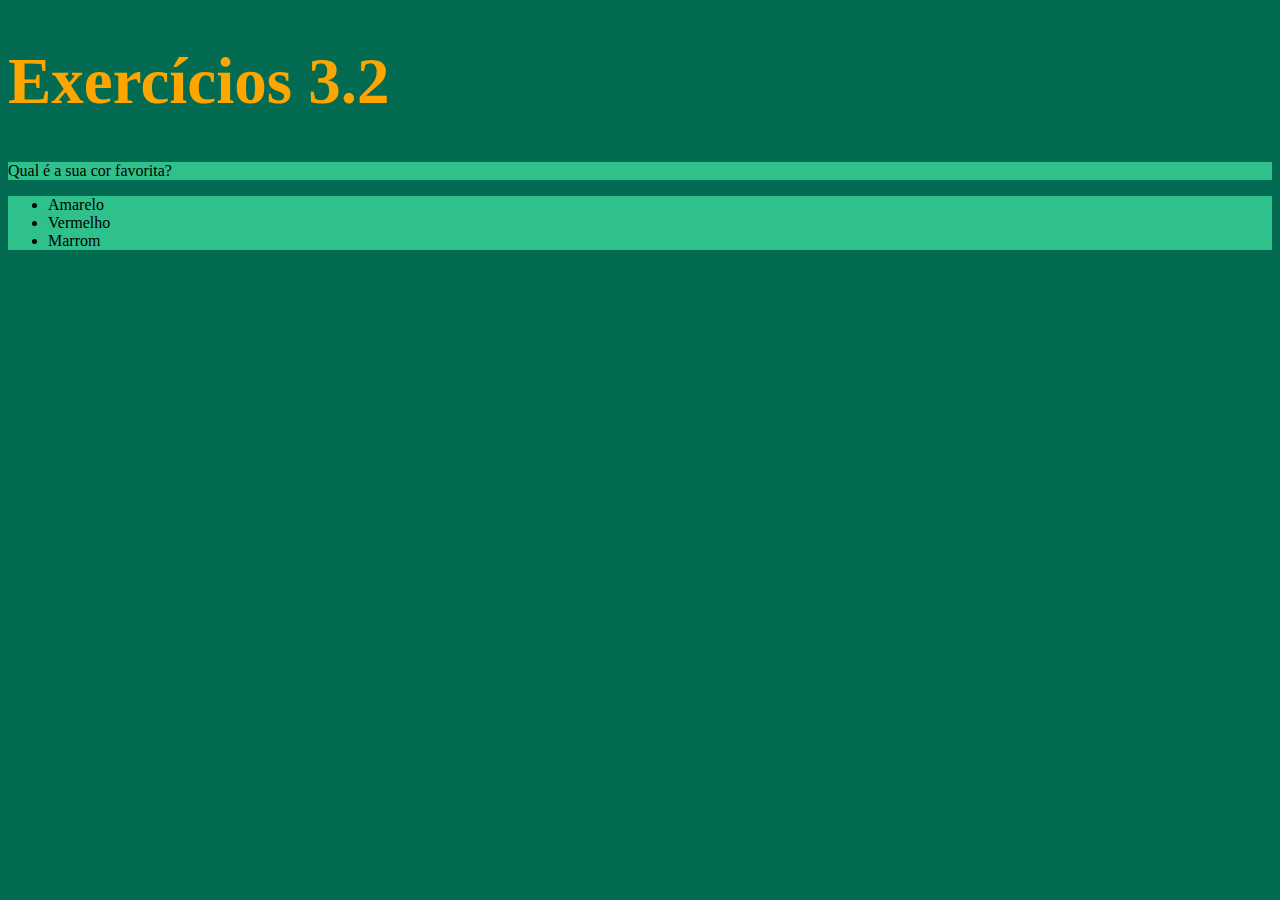
<file: 1-Fundamentos do Desenvolvimento Web/Bloco03-Intrudução a HTML e CSS/index.html>
<!DOCTYPE html>
<html lang="pt-br">
  <head>
    <meta charset="UTF-8">
    <title>HTML</title>
    <style>
        h1 {
            font-size: 65px;
            color: orange;
        }
        ul {
            background-color: gray;
        }
        .mudanca  {
            background-color: #2fc18c; 
        }
        #background{

            background-color:#036b52 
        }


    </style>
  </head>
  <body id="background">
    <h1>Exercícios 3.2</h1>
    <p class="mudanca">Qual é a sua cor favorita?</p>
    <ul class="mudanca">
      <li>Amarelo</li>
      <li>Vermelho</li>
      <li>Marrom</li>
    </ul>
  </body>
</html>
</file>
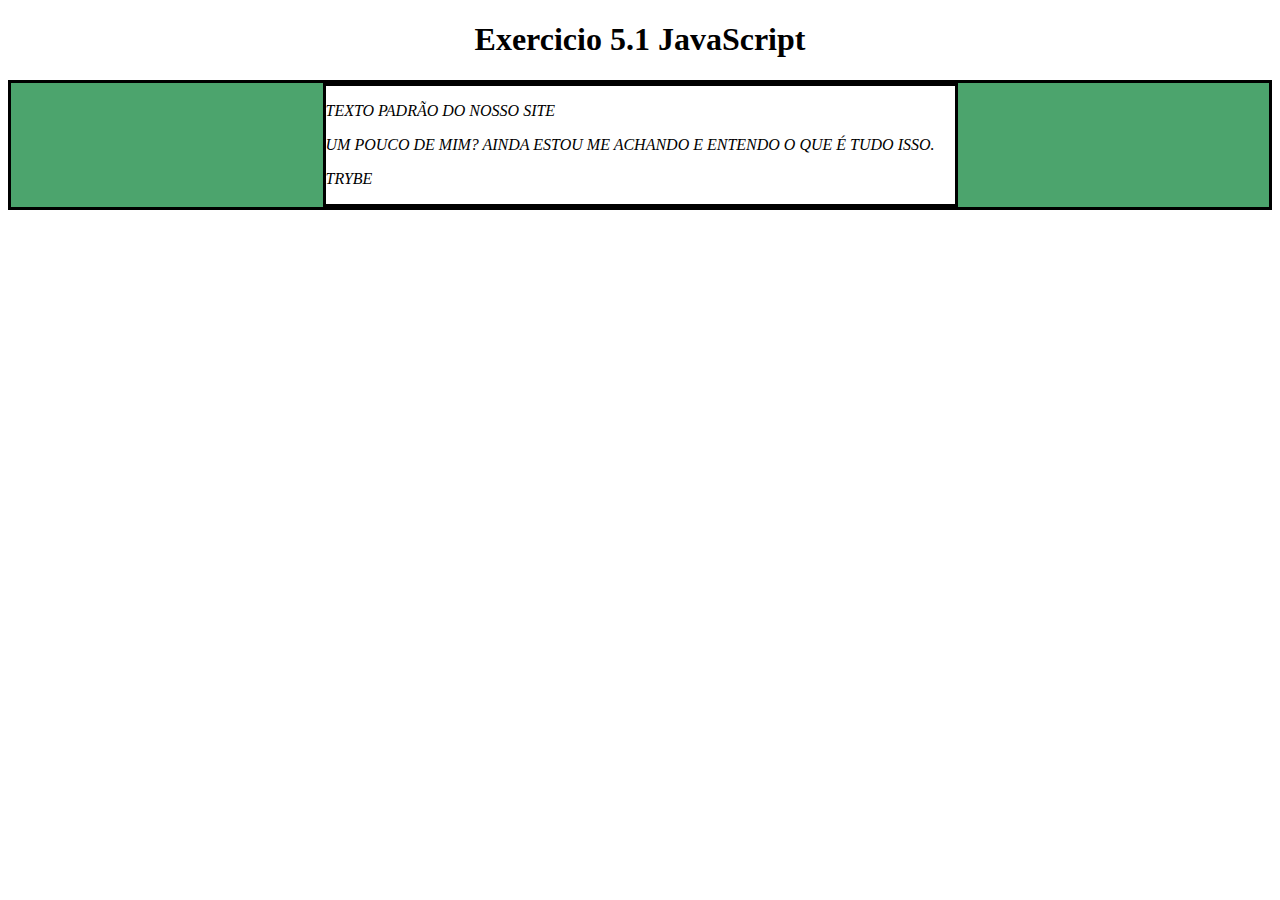
<file: 1-Fundamentos do Desenvolvimento Web/Bloco05-JavaScript/index.html>
<!DOCTYPE html>
<html>
  <head>
    <meta charset="UTF-8" />
    <meta name="viewport" content="width=device-width" />
    <title>Exercício 5.1</title>
    
    <style>
      main, section {
        border-color: black;
        border-style: solid;
      }

      .title {
        text-align: center;
      }

      .main-content {
        background-color: yellow;
      }

      .main-content .center-content {
        background-color: red;
        width: 50%;
        margin: 0 auto;
      }

      .main-content .center-content p {
        font-style: italic;
      }
    </style>
  </head>
  <body>
    <header> 
      <h1 class="title">Exercício 5.1 - JavaEscripito </h1>
    </header>    
    <main class="main-content">
      <section class="center-content">
        <p>Texto padrão do nosso site</p>
        <p>-----</p>
        <p>Trybe</p>
      </section>
    </main>
    <script>

        // Aqui você vai modificar os elementos já existentes utilizando apenas as funções:
        // - document.getElementById()
        // - document.getElementsByClassName()
        // - document.getElementsByTagName()

        function paragrafo() {
  let paragrafo = document.getElementsByTagName("p")[1];
  paragrafo.innerHTML =
    "um pouco de mim? Ainda estou me achando e entendo o que é tudo isso.";
}
paragrafo();
//função 2
function colorFund() {
  let color = document.getElementsByClassName("main-content")[0];
  color.style.background = "rgb(76, 164, 109)";
}
colorFund();

//função 3
function colorCenter() {
  let corCenter = document.getElementsByClassName("center-content")[0];
  corCenter.style.background = "rgb(255, 255, 255)";
}
colorCenter();

//função 4
function corre() {
  let titulo = document.getElementsByClassName("title")[0];
  titulo.innerHTML = "Exercicio 5.1 JavaScript";
}
corre();

// função 5
//  Crie uma função que modifique todo o texto da tag <p> para maiúsculo.

function contP() {

    const paragrafo = document.getElementsByTagName('p');
    
    for (const key of paragrafo) {
        
      key.innerHTML = key.innerHTML.toUpperCase();
    //  paragrafo1.push(document.getElementsByTagName('p')[index]);
    // paragrafo1.innerHTML = paragrafo.innerHTML.toUpperCase();
}}
contP();
//  Crie uma função que mude o texto na tag <p>-----</p> para uma descrição de como você se vê daqui a 2 anos. (Não gaste tempo pensando no texto e sim realizando o exercício)
//  Crie uma função que mude a cor do quadrado amarelo para o verde da Trybe (rgb(76,164,109)).
//  Crie uma função que mude a cor do quadrado vermelho para branco.
//  Crie uma função que corrija o texto da tag <h1>.
//  Crie uma função que modifique todo o texto da tag <p> para maiúsculo.
//  Crie uma função que exiba o conteúdo de todas as tags <p> no console.
  
    </script>
  </body>
</html>
</file>
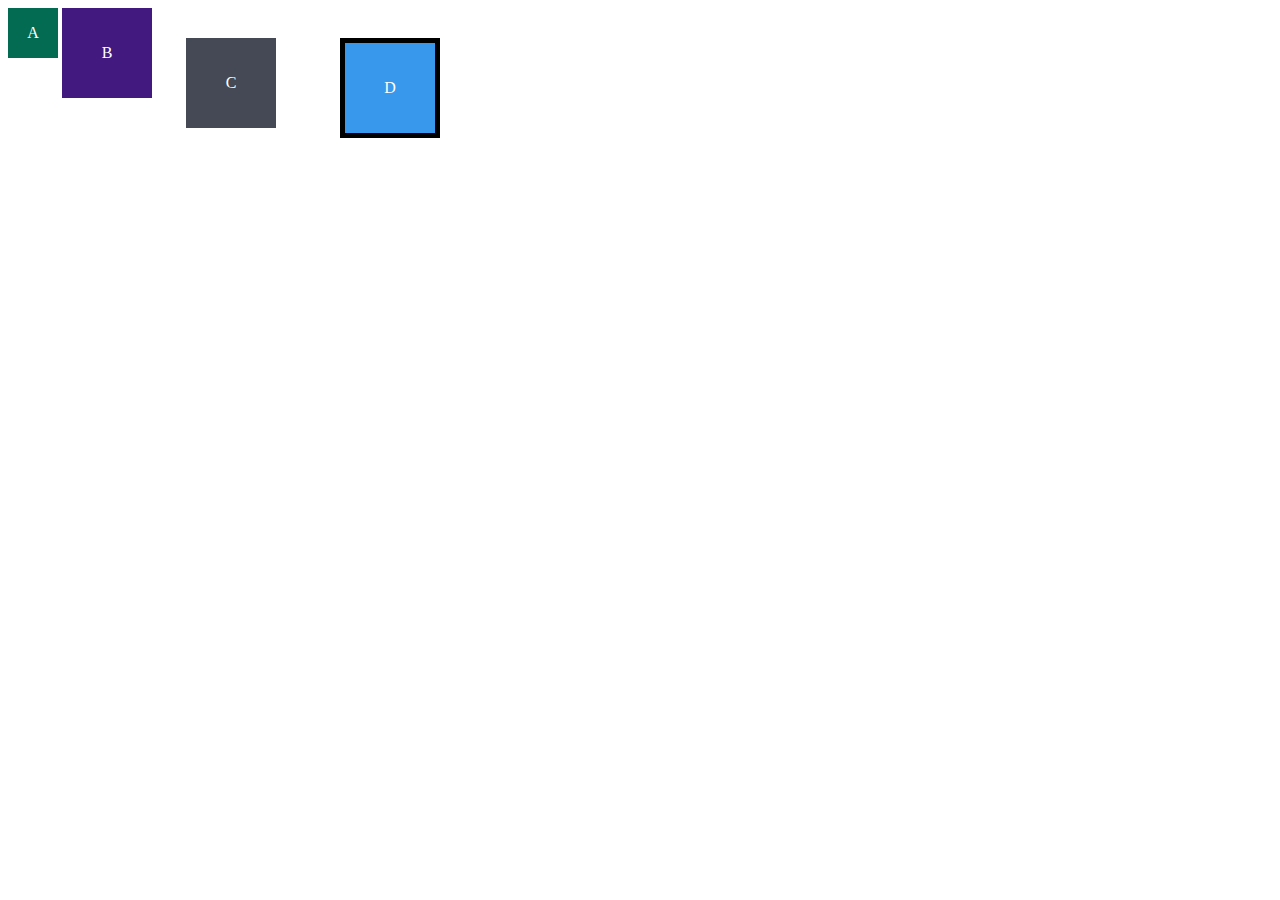
<file: 1-Fundamentos do Desenvolvimento Web/Bloco03-Intrudução a HTML e CSS/Aula-3/Index.html>
<!DOCTYPE html>
<html lang="en">
<head>
  <meta charset="UTF-8">
  <meta name="viewport" content="width=device-width, initial-scale=1.0">
  <title>Exercício de Fixação: box model</title>
  <link rel="stylesheet" href="style.css">
</head>
<body>
  <div class="caixa width-and-height" style="background: #036b52">A</div>
  <div class="caixa width-and-height padding" style="background: #41197f;">B</div>
  <div class="caixa width-and-height padding margin" style="background: #444955">C</div>
  <div class="caixa width-and-height padding margin border" style="background: #3898EC">D</div>
</body>
</html>
</file>
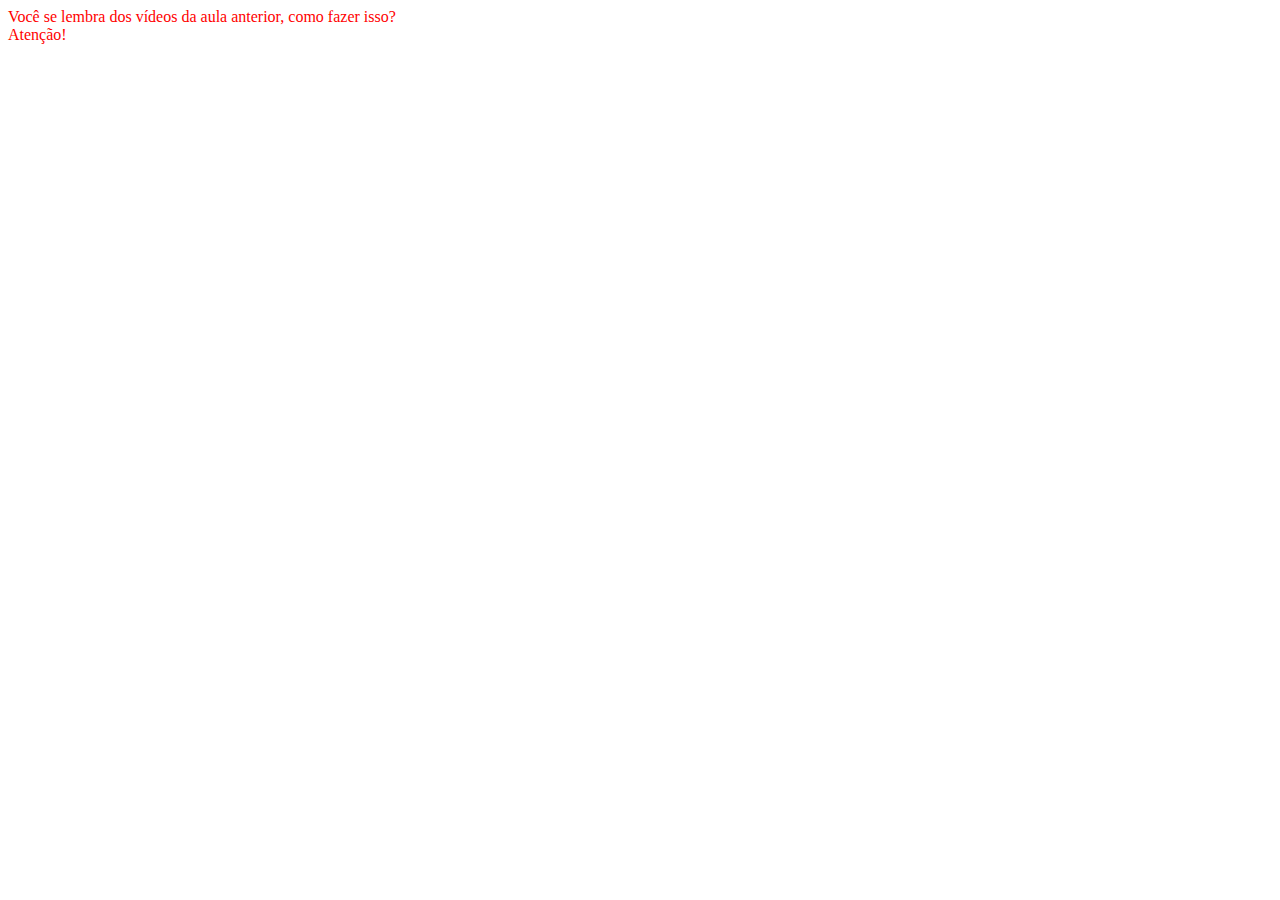
<file: 1-Fundamentos do Desenvolvimento Web/Bloco05-JavaScript/aula2/index.html>
<!DOCTYPE html>
<html lang="en">
<head>
  <meta charset="UTF-8">
  <meta http-equiv="X-UA-Compatible" content="IE=edge">
  <meta name="viewport" content="width=device-width, initial-scale=1.0">
  <title>Document</title>
</head>
<body>
  <main id="paiDoPai">
    <section id="pai">
      <section id="primeiroFilho"></section>
      <section id="elementoOndeVoceEsta">
        <section id="primeiroFilhoDoFilho">
        </section>
        <section id="segundoEUltimoFilhoDoFilho"></section>
      </section>
      Atenção!
      <section id="terceiroFilho"></section>
      <section id="quartoEUltimoFilho"></section>
    </section>
  </main>
  <script src="script.js"></script>
</body>
</html>
</file>
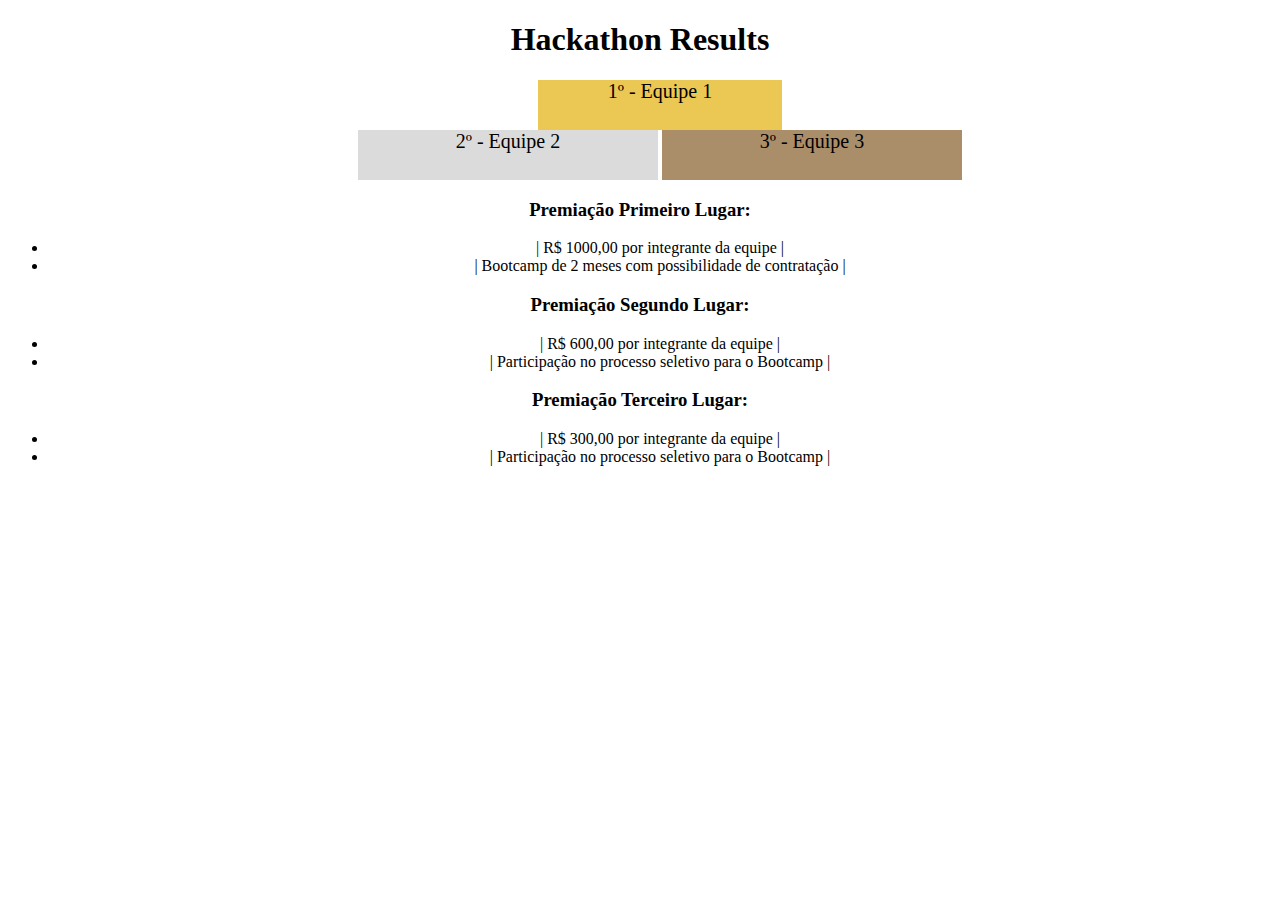
<file: 1-Fundamentos do Desenvolvimento Web/Bloco03-Intrudução a HTML e CSS/Aula-4/Ex1/index.html>
<!DOCTYPE html>
<html lang="pt">
  <head>
    <meta charset="UTF-8">
    <meta name="viewport" content="width=device-width, initial-scale=1.0">
    <link rel="stylesheet" href="style.css">
    <title>Ranking</title>

  </head>
  <body>
    <header>
      <h1>Hackathon Results</h1>
    </header>
    <section>
      <ul>
        <li class="first">1º - Equipe 1</li>
        <li class="second">2º - Equipe 2</li>
        <li class="third">3º - Equipe 3</li>
      </ul>
    </section>
    <section>
      <h3>Premiação Primeiro Lugar:</h3>
      <ul>
        <li>| R$ 1000,00 por integrante da equipe |</li>
        <li>| Bootcamp de 2 meses com possibilidade de contratação |</li>
      </ul>
      <h3>Premiação Segundo Lugar:</h3>
      <ul>
        <li>| R$ 600,00 por integrante da equipe |</li>
        <li>| Participação no processo seletivo para o Bootcamp |</li>
      </ul>
      <h3>Premiação Terceiro Lugar:</h3>
      <ul>
        <li>| R$ 300,00 por integrante da equipe |</li>
        <li>| Participação no processo seletivo para o Bootcamp |</li>
      </ul>
    </section>
  </body>
</html>
</file>
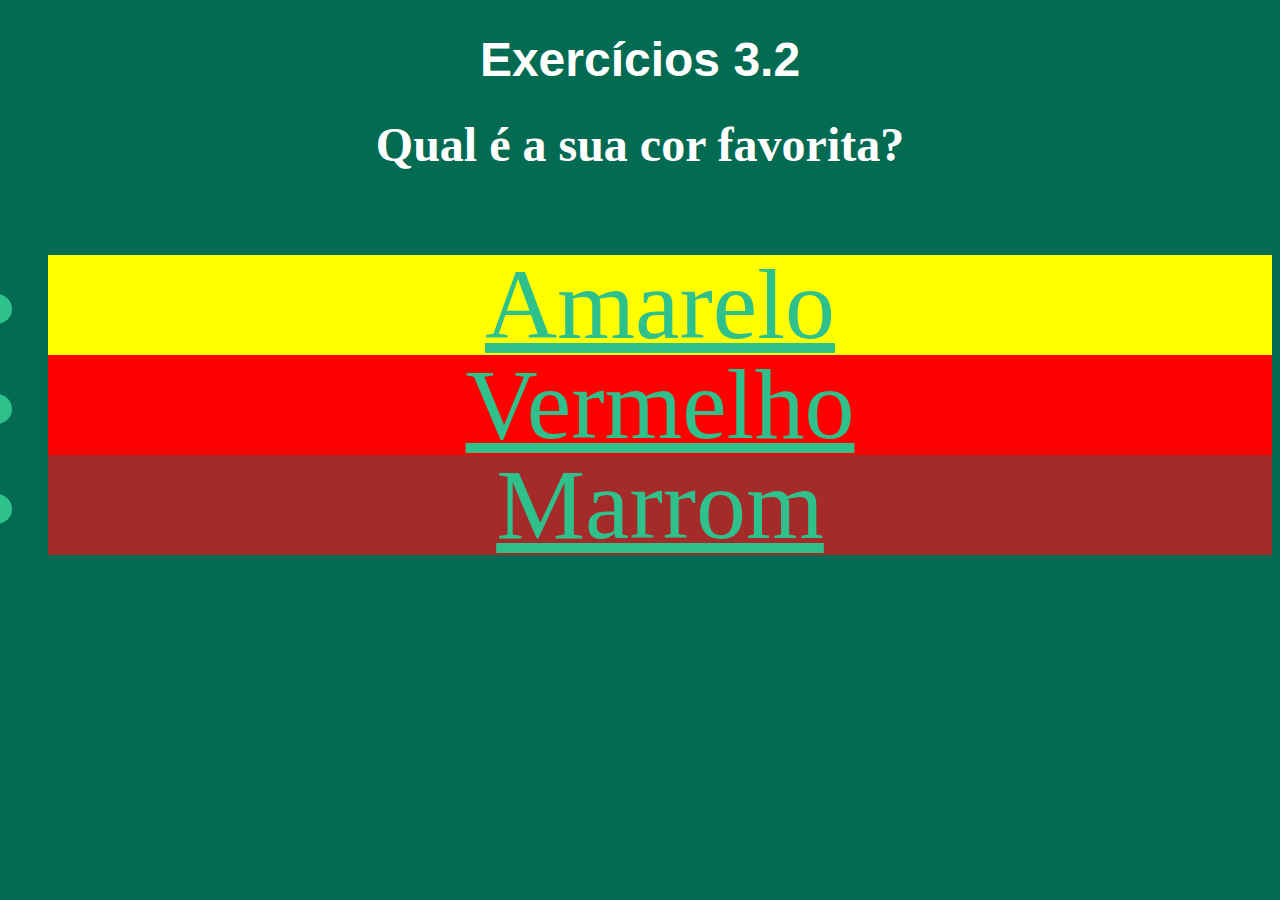
<file: 1-Fundamentos do Desenvolvimento Web/Bloco03-Intrudução a HTML e CSS/index1.html>
<!DOCTYPE html>
<html lang="pt-br">
  <head>
    <meta charset="UTF-8">
    <title>HTML</title>
    <link rel="stylesheet" type="text/css" href="style.css">
  </head>
  <body>
    <h1>Exercícios 3.2</h1>
    <p>Qual é a sua cor favorita?</p>
    <ul>
      <li id="Amarelo">Amarelo</li>
      <li id="Vermelho">Vermelho</li>
      <li id="Marrom">Marrom</li>
    </ul>
  </body>
</html>
</file>
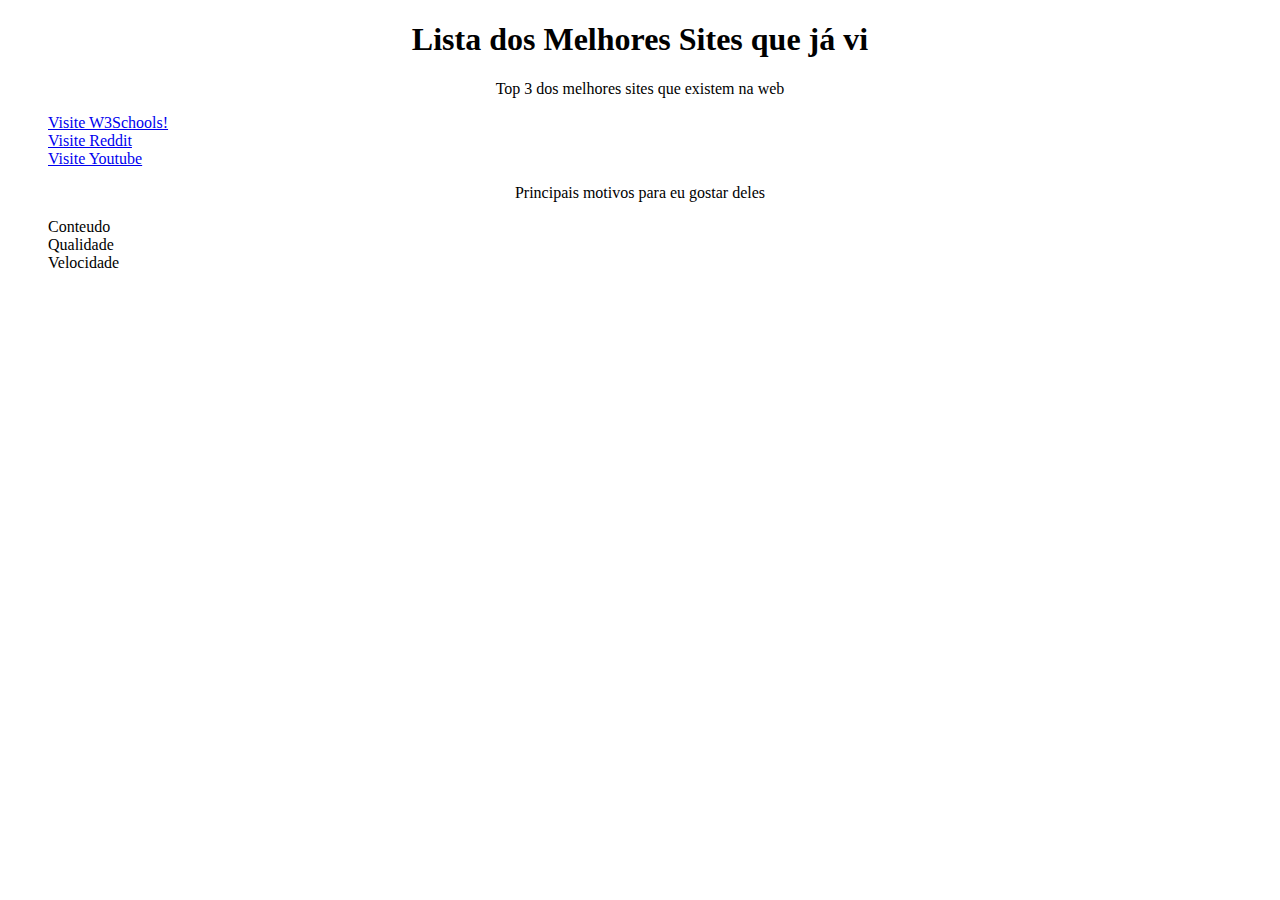
<file: 1-Fundamentos do Desenvolvimento Web/Bloco03-Intrudução a HTML e CSS/Aula-3/Index2.html>
<!DOCTYPE html>
<html lang="pt-br">
  <head>
    <meta charset="UTF-8">
    <title>Agrupando Seletores</title>
    <link rel="stylesheet" href="style2.css">
  </head>
  <body>
    <h1>Lista dos Melhores Sites que já vi</h1>
    <p>Top 3 dos melhores sites que existem na web</p>
    <ol>
        <li><a href="https://www.w3schools.com/" target="_blank">Visite W3Schools!</a></li>
        <li><a href="https://www.Reddit.com/" target="_blank">Visite Reddit</a></li>
        <li><a href="https://www.youtube.com/" target="_blank">Visite Youtube</a></li>
    </ol>
    <p>Principais motivos para eu gostar deles</p>
    <ul>
        <li>Conteudo</li>
        <li>Qualidade</li>
        <li>Velocidade</li>
    </ul>
  </body>
</html>
</file>
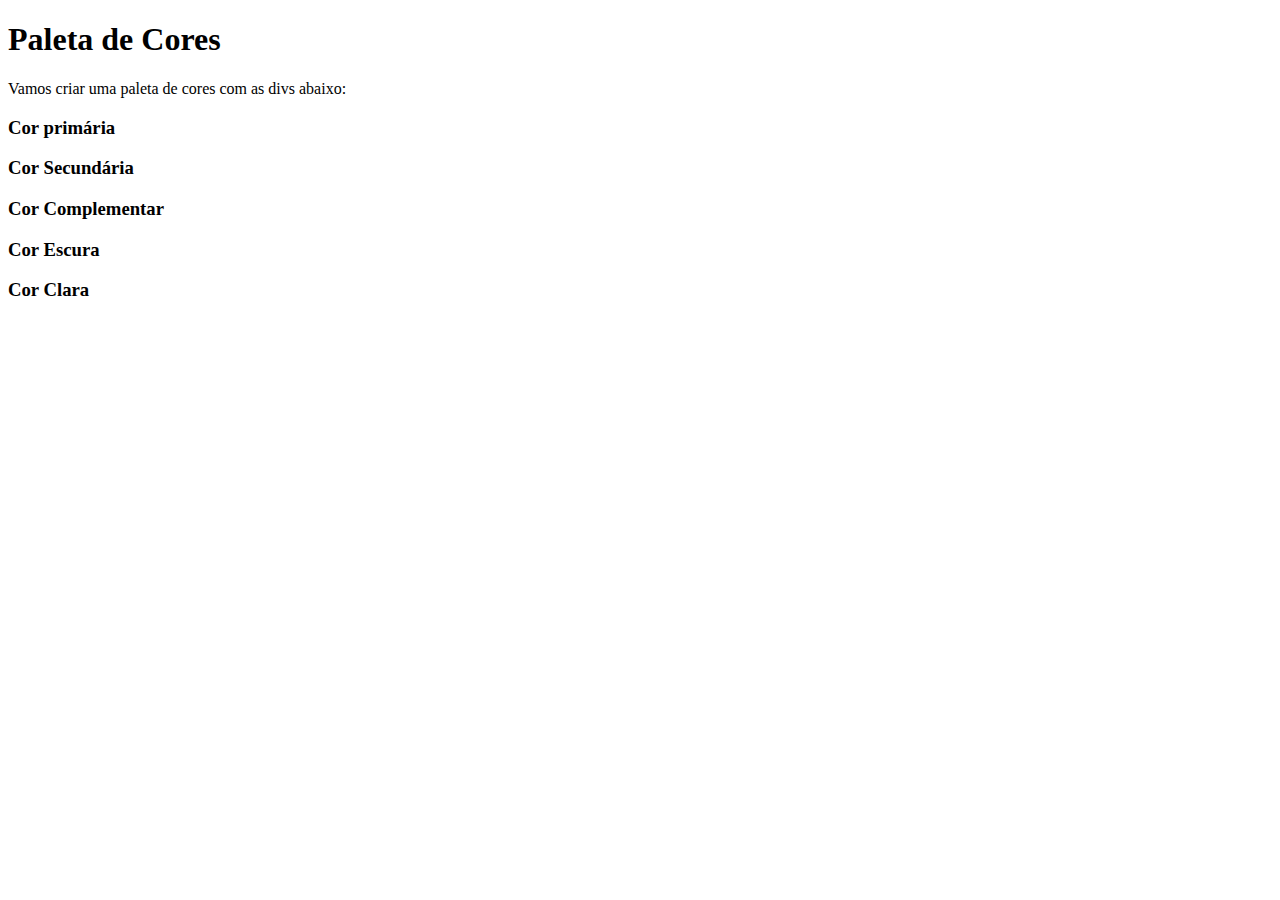
<file: 1-Fundamentos do Desenvolvimento Web/Bloco03-Intrudução a HTML e CSS/Aula-3/Index3.html>
<!DOCTYPE html>
<html lang="pt-br">
<head>
  <meta charset="UTF-8">
  <title>Pseudoclasses</title>
  <link rel="stylesheet" href="style3.css">
</head>
<body>
  <h1>Paleta de Cores</h1>
  <p>Vamos criar uma paleta de cores com as divs abaixo:</p>
  <div>
    <h3>Cor primária</h3>
  </div>
  <div>
    <h3>Cor Secundária</h3>
  </div>
  <div>
    <h3>Cor Complementar</h3>
  </div>
  <div>
    <h3>Cor Escura</h3>
  </div>
  <div>
    <h3>Cor Clara</h3>
  </div>
</body>
</html>
</file>
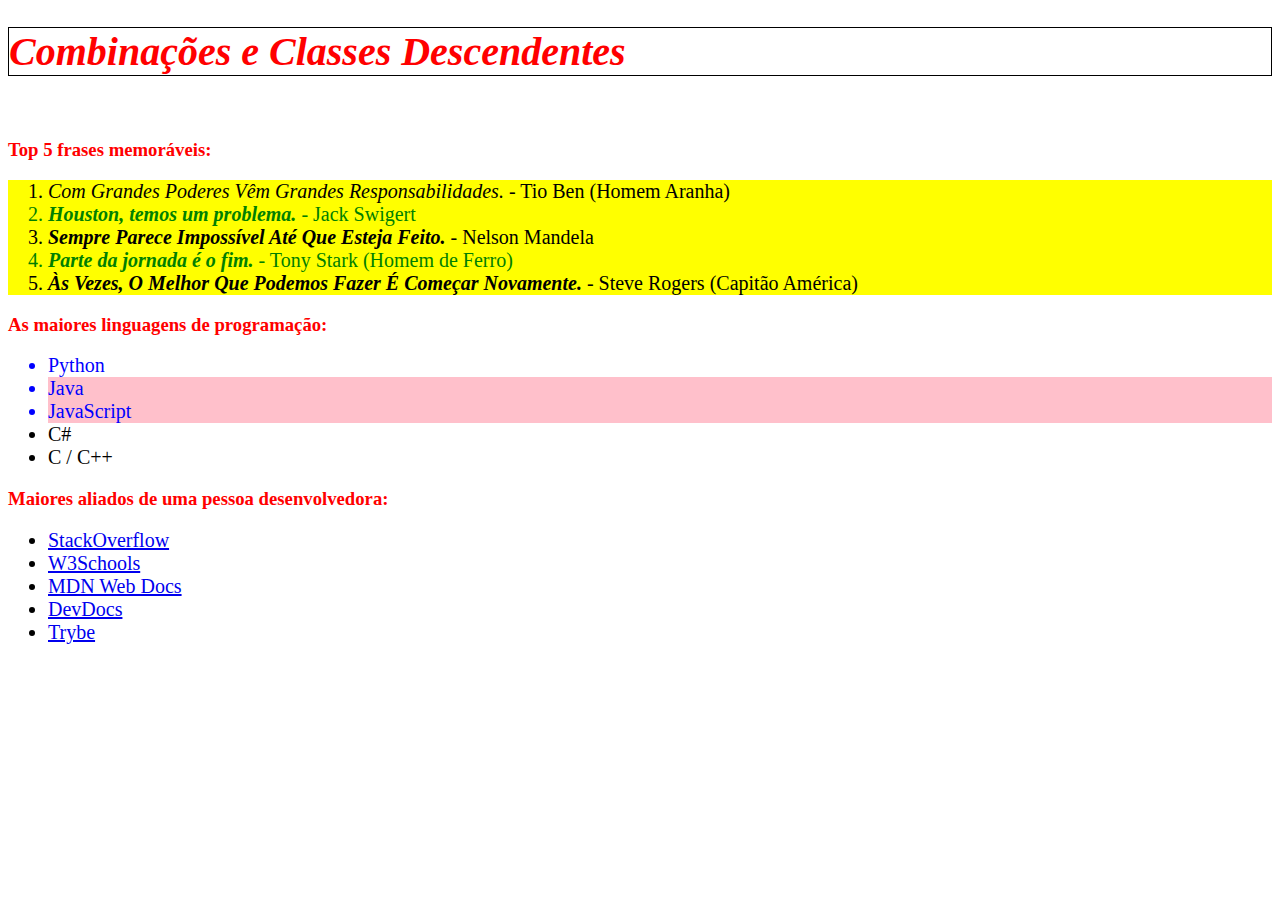
<file: 1-Fundamentos do Desenvolvimento Web/Bloco03-Intrudução a HTML e CSS/Aula-3/Index4.html>
<!DOCTYPE html>
<html lang="pt-br">
  <head>
    <meta charset="UTF-8">
    <link rel="stylesheet" href="style4.css">
    <title>#GoTrybe</title>
  </head>
  <body>
    <h1 class="h-italico escuro"><em>Combinações e Classes Descendentes</em></h1>
    <br />
    <h3>Top 5 frases memoráveis:</h3>
    <ol>
      <li class="impar"><em>Com grandes poderes vêm grandes responsabilidades.</em> - Tio Ben (Homem Aranha)</li>
      <li class="par"><em class="italico">Houston, temos um problema.</em> - Jack Swigert</li>
      <li class="impar"><em class="italico">Sempre parece impossível até que esteja feito.</em> - Nelson Mandela</li>
      <li class="par"><em class="italico">Parte da jornada é o fim.</em> - Tony Stark (Homem de Ferro)</li>
      <li class="impar"><em class="italico">Às vezes, o melhor que podemos fazer é começar novamente.</em> - Steve Rogers (Capitão América)</li>
    </ol>
    <h3>As maiores linguagens de programação:</h3>
    <ul>
      <li class="azul">Python</li>
      <li class="azul bg-rosa">Java</li>
      <li class="azul bg-rosa">JavaScript</li>
      <li>C#</li>
      <li>C / C++</li>
    </ul>
    <h3>Maiores aliados de uma pessoa desenvolvedora:</h3>
    <ul>
      <li class="Stack">
        <a href="https://pt.stackoverflow.com/" target="_blank">StackOverflow</a>
      </li>
      <li class="W3">
        <a href="https://www.w3schools.com/" target="_blank">W3Schools</a>
      </li>
      <li class="MDN">
        <a href="https://developer.mozilla.org/pt-BR/" target="_blank">MDN Web Docs</a>
      </li>
      <li class="Dev">
        <a href="https://devdocs.io/" target="_blank">DevDocs</a>
      </li>
      <li class="Trybe">
        <a href="https://app.betrybe.com/" target="_blank">Trybe</a>
      </li>
    </ul>
  </body>
</html>
</file>
<file: 1-Fundamentos do Desenvolvimento Web/Bloco03-Intrudução a HTML e CSS/Aula-3/style.css>
.caixa {
    color: white;
    display: inline-block;
    line-height: 50px;
    text-align: center;
    vertical-align: top;
    text-align: center;
  }
  
  .width-and-height {
    height: 50px;
    width: 50px;
  }
  
  /* insira na classe abaixo um padding de 20px para aplicá-lo aos itens B, C e D */
  .padding {
      padding: 20px;
  
  }
  
  /* insira na classe abaixo uma margem de 30px para aplicá-la aos itens C e D */
  .margin {
    margin: 30px;
  
  }
  
  /* insira na classe abaixo uma borda com valor '5px solid black' para aplicá-la ao item D */
  .border {
      border: 5px solid black;
  
  }
</file>
<file: 1-Fundamentos do Desenvolvimento Web/Bloco03-Intrudução a HTML e CSS/Aula-4/Ex1/style.css>
h1 {
  text-align: center;
}

section{
    width: 100%;
    text-align: center;
}

.first {
  background-color: rgb(235, 200, 84);
  font-size: 20px;
  height: 50px;
  text-align: center;
  margin: 0 40%;
  display: block;
}

.second {
  background-color: rgb(219, 219, 219);
  font-size: 20px;
  height: 50px;
  text-align: center;
  width: 300px;
  display: inline-block;
}

.third {
  background-color: rgb(170, 142, 106);
  font-size: 20px;
  height: 50px;
  text-align: center;
  width: 300px;
  display: inline-block;
}
</file>
<file: 1-Fundamentos do Desenvolvimento Web/Bloco03-Intrudução a HTML e CSS/style.css>
h1{
    font-family: sans-serif;
    text-align: center;
    font-size: 3em;
    color: white;
}
body{
    font-size: 16px;
    background-color: #036b52 ;
}
p{
    font-weight: 600;
    font-size: 3em;
    line-height: 20px;
    text-align: center;
    color: white;
}
ul{
    font-size: 100px;
    line-height: 100px;
    text-align: center;
    text-decoration: underline;
    color: #2fc18c;
}
#Amarelo{
    background-color: yellow;
}
#Vermelho{
    background-color: red;
}
#Marrom{
    background-color: brown;
}
</file>
<file: 1-Fundamentos do Desenvolvimento Web/Bloco03-Intrudução a HTML e CSS/Aula-3/style2.css>
h1,p{
    text-align: center;
}
li:hover{
    background-color: blue;
}
li:active{
    font-family: 'Franklin Gothic Medium', 'Arial Narrow', Arial, sans-serif    ;
}
li{
    list-style: none;
}
</file>
<file: 1-Fundamentos do Desenvolvimento Web/Bloco03-Intrudução a HTML e CSS/Aula-3/style3.css>
div:hover{
    border: 2px red solid;
}
div:active{
    color: ranc;
}
</file>
<file: 1-Fundamentos do Desenvolvimento Web/Bloco03-Intrudução a HTML e CSS/Aula-3/style4.css>
ol{
    background-color: yellow;
}
li.par{
    color: green;
}
li.impar{
    text-transform: capitalize;
}
h1,h2,h3{
    color: red;
}
h1.h-italico{
    font-size: 40px;
    border: 1px solid black;
}
li{
    font-size: 20px;
    text-decoration: none;
}
em.italico{
    font-weight: bolder;
}
.azul{
    color: blue;
}
.bg-rosa{
    background-color: pink;
}
.Stack:hover{
    font-weight: bolder;
    color: orange;
}
.W3:hover{
    font-weight: bolder;
    color: green;
}
.MDN:hover{
    font-weight: bolder;
    color: black;
}
.Dev:hover{
    font-weight: bolder;
    color: yellow;
}
.Trybe:hover{
    font-weight: bolder;
    color: greenyellow;
}
</file>
